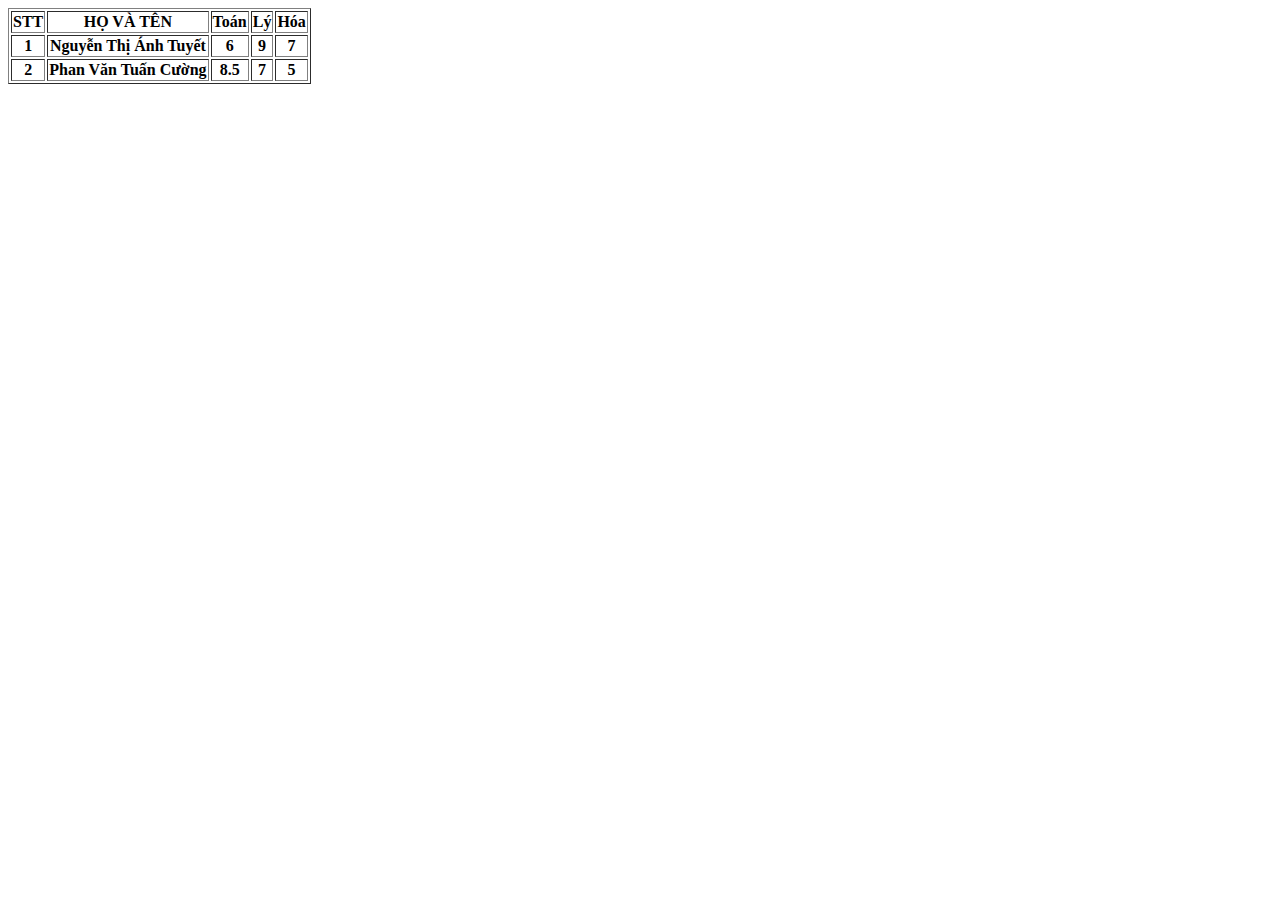
<file: index.html>
<!DOCTYPE html>
<html lang="en">
<head>
    <meta charset="UTF-8">
    <meta name="viewport" content="width=device-width, initial-scale=1.0">
    <title>Document</title>
</head>
<body>
    <table border="1">
        <tr>
            <th>STT</th>
            <th>HỌ VÀ TÊN</th>
            <th>Toán</th>
            <th>Lý</th>
            <th>Hóa</th>
        </tr>
        <tr>
            <th>1</th>
            <th>Nguyễn Thị Ánh Tuyết</th>
            <th>6</th>
            <th>9</th>
            <th>7</th>
        </tr>
        <tr>
            <th>2</th>
            <th>Phan Văn Tuấn Cường</th>
            <th>8.5</th>
            <th>7</th>
            <th>5</th>
        </tr>
    </table>
</body>
</html>
</file>
